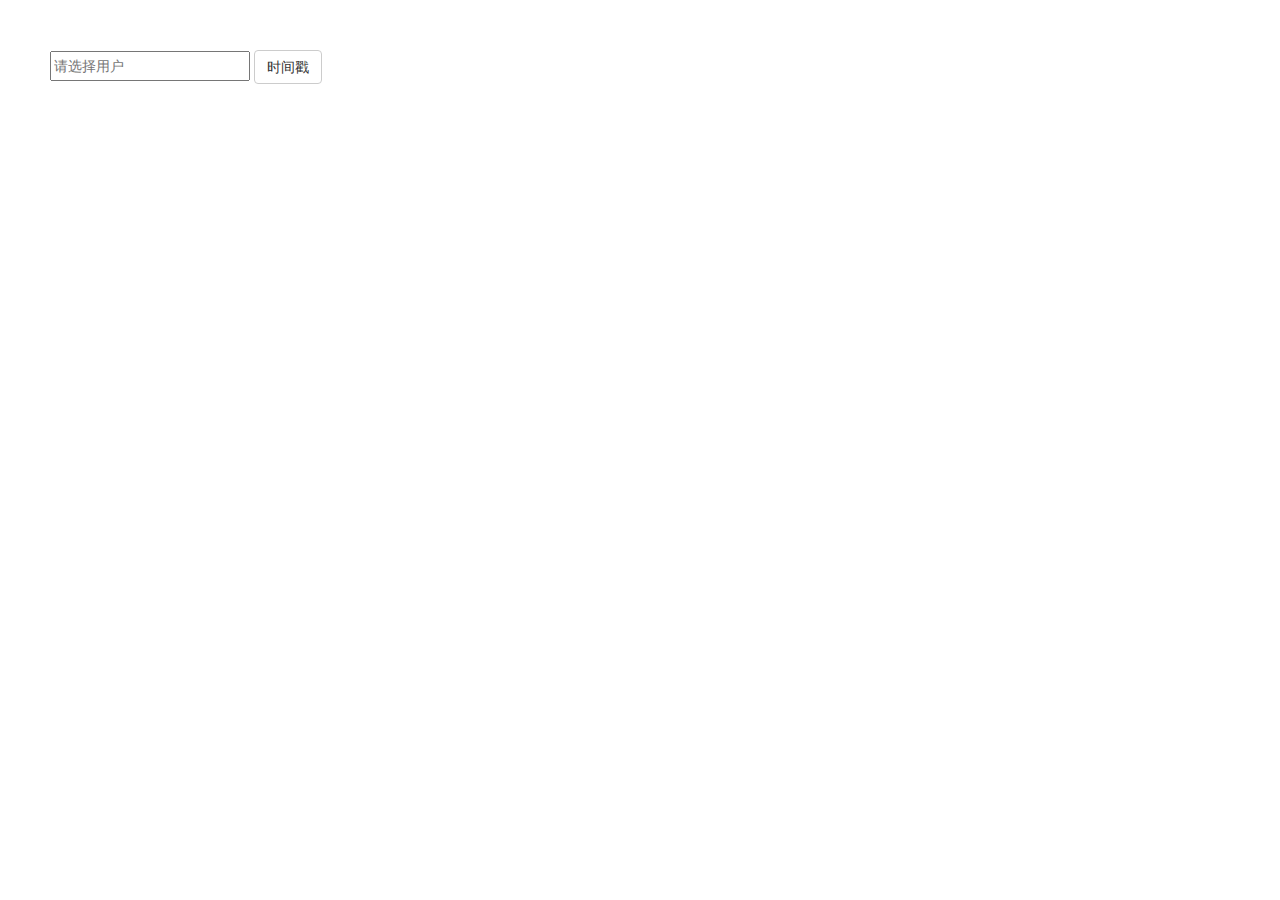
<file: web/index.html>
<!DOCTYPE html>
<html lang="en">

<head>
    <meta charset="UTF-8">
    <meta name="viewport" content="initial-scale=1.0, user-scalable=1.0">
    <title>地图标注</title>
    <script src="./js/jquery-3.4.1.js"></script>
    <script src="./js/bootstrap.js"></script>
    <script src="js/index.js"></script>
    <link rel="stylesheet" href="./css/bootstrap.css">
    <link rel="stylesheet" href="./css/index.css">
    <!--高德API，最好自己申请新的API使用，-->
    <script type="text/javascript" src="https://webapi.amap.com/maps?v=1.4.15&key=ae09d2d135b2f75db82633a1d31c462d"></script>
</head>

<body>
    <!--用户选择框-->
    <div id="QueryBar">
        <input list="userlist" name="imsi" id="imsi" placeholder="请选择用户">
        <datalist id="userlist">
            <option>460000095007329090</option>
            <option>460000095074423059</option>
            <option>460000095074424637</option>
            <option>460000095074476402</option>
            <option>460000095084486097</option>
            <option>460000095057074060</option>
            <option>460000095005561145</option>
            <option>460000095007687263</option>
            <option>460000095090191628</option>
            <option>460000095062189004</option>
            <option>460000095084995924</option>
            <option>460000095064919090</option>
            <option>460020095044852955</option>
            <option>460020095020693878</option>
            <option>460020095026670626</option>
            <option>460020095040749610</option>
            <option>460020095050670159</option>
            <option>460020095047591881</option>
            <option>460020095025808757</option>
            <option>460020095003040400</option>
            <option>460020095024525542</option>
            <option>460020095025511997</option>
            <option>460020095000586650</option>
            <option>460020095088859075</option>
            <option>460020095004751842</option>
            <option>460070095005469544</option>
            <option>460070095024575626</option>
            <option>460070095024644511</option>
            <option>460000095093417729</option>
            <option>460000095083457844</option>
            <option>460000095083402469</option>
            <option>460000095083499334</option>
            <option>460000095084416880</option>
            <option>460000095084492531</option>
            <option>460000095091180583</option>
            <option>460000095080958864</option>
            <option>460000095005571676</option>
            <option>460000095009768355</option>
            <option>460000095079109575</option>
            <option>460000095060523239</option>
            <option>460000095090129828</option>
            <option>460000095093938695</option>
            <option>460000095063881983</option>
            <option>460020095025588848</option>
            <option>460020095000526731</option>
            <option>460020095001645387</option>
            <option>460020095019361156</option>
            <option>460020095098336977</option>
            <option>460020095009127182</option>
            <option>460020095053216865</option>
            <option>460020095040671966</option>
            <option>460020095001775162</option>
            <option>460020095002693054</option>
            <option>460020095002752094</option>
            <option>460020095002765063</option>
            <option>460020095000636300</option>
            <option>460020095020826206</option>
            <option>460070095021168998</option>
            <option>460000095074467156</option>
            <option>460000095083470449</option>
            <option>460000095084494779</option>
            <option>460000095084420542</option>
            <option>460000095080968055</option>
            <option>460000095009824436</option>
            <option>460000095018240151</option>
            <option>460000095071779102</option>
            <option>460000095040541608</option>
            <option>460000095090758498</option>
            <option>460000095073912558</option>
            <option>460020095081880808</option>
            <option>460020095027690570</option>
            <option>460020095003693826</option>
            <option>460020095006349317</option>
            <option>460020095040371174</option>
            <option>460020095019213379</option>
            <option>460020095068332375</option>
            <option>460020095004258157</option>
            <option>460020095098364762</option>
            <option>460020095002685457</option>
            <option>460020095009713959</option>
            <option>460020095029764850</option>
            <option>460070095048036852</option>
            <option>460070095040136238</option>
            <option>460070095040239953</option>
            <option>460070095098504016</option>
            <option>460070095098545714</option>
            <option>460070095006117569</option>
            <option>460070095024650259</option>
            <option>460070095025648611</option>
            <option>460070095025649502</option>
            <option>460000095084437788</option>
            <option>460000095074465569</option>
            <option>460000095080923032</option>
            <option>460000095005565778</option>
            <option>460000095028482910</option>
            <option>460000095040591270</option>
            <option>460000095062225863</option>
            <option>460000095063979850</option>
            <option>460000095064990351</option>
            <option>460000095083818745</option>
            <option>460000095063856923</option>
            <option>460020095040329737</option>
            <option>460020095025609903</option>
            <option>460020095025669655</option>
            <option>460020095051970226</option>
            <option>460020095021709464</option>
            <option>460020095033733585</option>
            <option>460020095042630820</option>
            <option>460020095001192336</option>
            <option>460020095024652194</option>
            <option>460020095004730821</option>
            <option>460020095013629082</option>
            <option>460020095098800085</option>
            <option>460020095000646396</option>
        </datalist>
        <button id="ControlTimeBlock" class="btn btn-default">时间戳</button>
    </div>
    <!--地图渲染div-->
    <div id="container"></div>
</body>

</html>
</file>
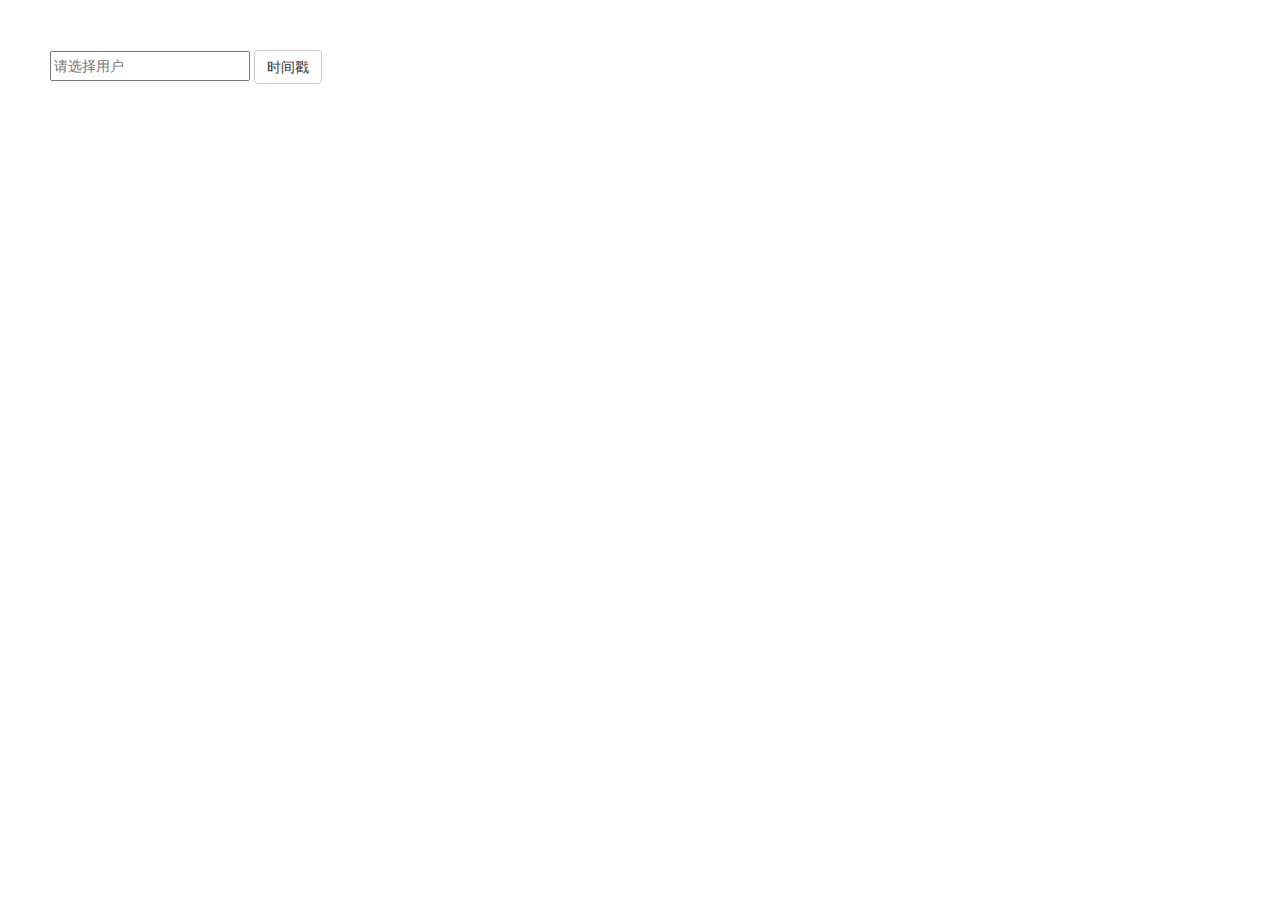
<file: web/html/index.html>
<!DOCTYPE html>
<html lang="en">

<head>
    <meta charset="UTF-8">
    <meta name="viewport" content="initial-scale=1.0, user-scalable=1.0">
    <title>地图标注</title>
    <script src="../js/jquery-3.4.1.js"></script>
    <script src="../js/bootstrap.js"></script>
    <script src="../js/index.js"></script>
    <link rel="stylesheet" href="../css/bootstrap.css">
    <link rel="stylesheet" href="../css/index.css">
    <!--高德API，最好自己申请新的API使用，-->
    <script type="text/javascript" src="https://webapi.amap.com/maps?v=1.4.15&key=ae09d2d135b2f75db82633a1d31c462d"></script>
</head>

<body>
    <!--用户选择框-->
    <div id="QueryBar">
        <input list="userlist" name="imsi" id="imsi" placeholder="请选择用户">
        <datalist id="userlist">
            <option>460000095007329090</option>
            <option>460000095074423059</option>
            <option>460000095074424637</option>
            <option>460000095074476402</option>
            <option>460000095084486097</option>
            <option>460000095057074060</option>
            <option>460000095005561145</option>
            <option>460000095007687263</option>
            <option>460000095090191628</option>
            <option>460000095062189004</option>
            <option>460000095084995924</option>
            <option>460000095064919090</option>
            <option>460020095044852955</option>
            <option>460020095020693878</option>
            <option>460020095026670626</option>
            <option>460020095040749610</option>
            <option>460020095050670159</option>
            <option>460020095047591881</option>
            <option>460020095025808757</option>
            <option>460020095003040400</option>
            <option>460020095024525542</option>
            <option>460020095025511997</option>
            <option>460020095000586650</option>
            <option>460020095088859075</option>
            <option>460020095004751842</option>
            <option>460070095005469544</option>
            <option>460070095024575626</option>
            <option>460070095024644511</option>
            <option>460000095093417729</option>
            <option>460000095083457844</option>
            <option>460000095083402469</option>
            <option>460000095083499334</option>
            <option>460000095084416880</option>
            <option>460000095084492531</option>
            <option>460000095091180583</option>
            <option>460000095080958864</option>
            <option>460000095005571676</option>
            <option>460000095009768355</option>
            <option>460000095079109575</option>
            <option>460000095060523239</option>
            <option>460000095090129828</option>
            <option>460000095093938695</option>
            <option>460000095063881983</option>
            <option>460020095025588848</option>
            <option>460020095000526731</option>
            <option>460020095001645387</option>
            <option>460020095019361156</option>
            <option>460020095098336977</option>
            <option>460020095009127182</option>
            <option>460020095053216865</option>
            <option>460020095040671966</option>
            <option>460020095001775162</option>
            <option>460020095002693054</option>
            <option>460020095002752094</option>
            <option>460020095002765063</option>
            <option>460020095000636300</option>
            <option>460020095020826206</option>
            <option>460070095021168998</option>
            <option>460000095074467156</option>
            <option>460000095083470449</option>
            <option>460000095084494779</option>
            <option>460000095084420542</option>
            <option>460000095080968055</option>
            <option>460000095009824436</option>
            <option>460000095018240151</option>
            <option>460000095071779102</option>
            <option>460000095040541608</option>
            <option>460000095090758498</option>
            <option>460000095073912558</option>
            <option>460020095081880808</option>
            <option>460020095027690570</option>
            <option>460020095003693826</option>
            <option>460020095006349317</option>
            <option>460020095040371174</option>
            <option>460020095019213379</option>
            <option>460020095068332375</option>
            <option>460020095004258157</option>
            <option>460020095098364762</option>
            <option>460020095002685457</option>
            <option>460020095009713959</option>
            <option>460020095029764850</option>
            <option>460070095048036852</option>
            <option>460070095040136238</option>
            <option>460070095040239953</option>
            <option>460070095098504016</option>
            <option>460070095098545714</option>
            <option>460070095006117569</option>
            <option>460070095024650259</option>
            <option>460070095025648611</option>
            <option>460070095025649502</option>
            <option>460000095084437788</option>
            <option>460000095074465569</option>
            <option>460000095080923032</option>
            <option>460000095005565778</option>
            <option>460000095028482910</option>
            <option>460000095040591270</option>
            <option>460000095062225863</option>
            <option>460000095063979850</option>
            <option>460000095064990351</option>
            <option>460000095083818745</option>
            <option>460000095063856923</option>
            <option>460020095040329737</option>
            <option>460020095025609903</option>
            <option>460020095025669655</option>
            <option>460020095051970226</option>
            <option>460020095021709464</option>
            <option>460020095033733585</option>
            <option>460020095042630820</option>
            <option>460020095001192336</option>
            <option>460020095024652194</option>
            <option>460020095004730821</option>
            <option>460020095013629082</option>
            <option>460020095098800085</option>
            <option>460020095000646396</option>
        </datalist>
        <button id="ControlTimeBlock" class="btn btn-default">时间戳</button>
    </div>
    <!--地图渲染div-->
    <div id="container"></div>
</body>

</html>
</file>
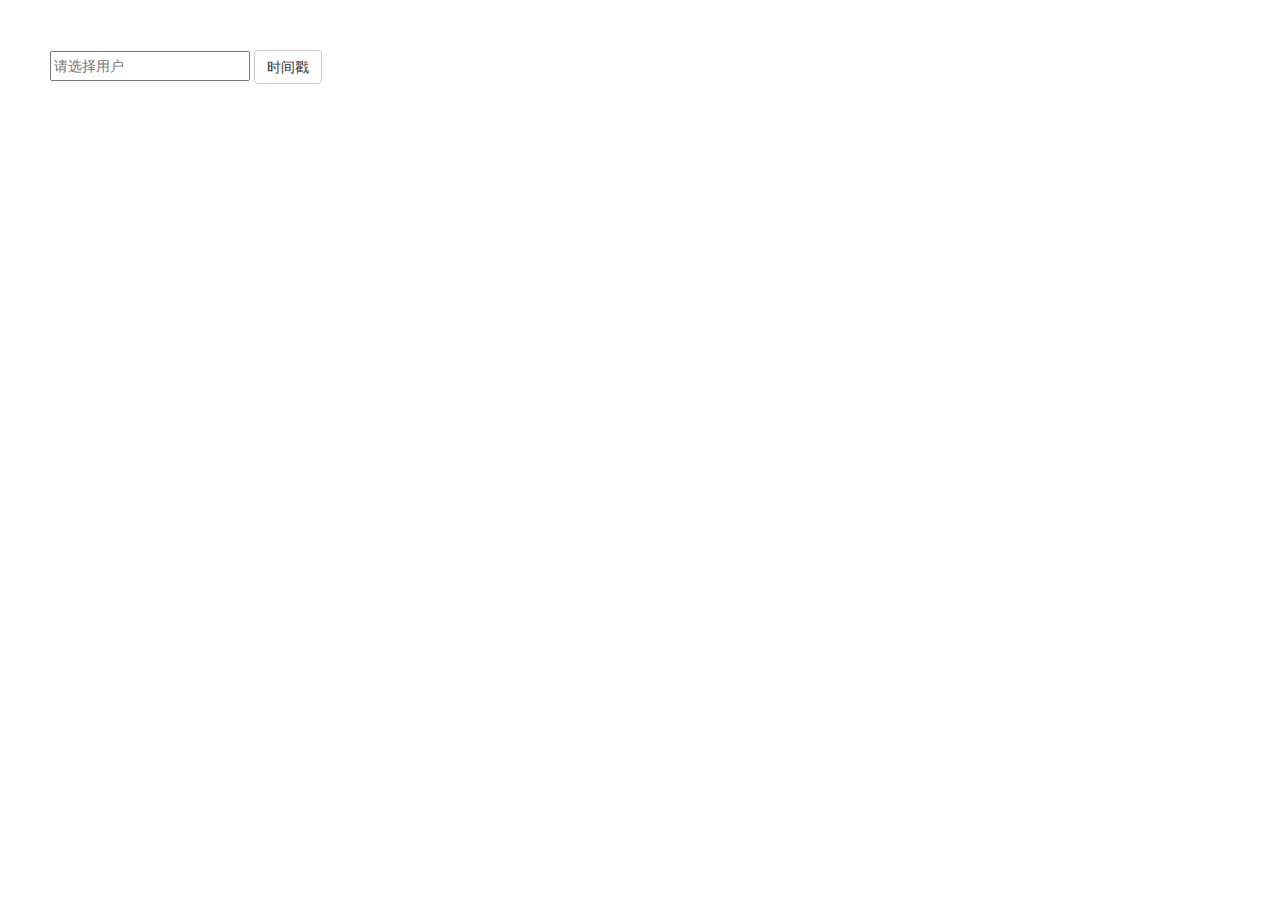
<file: out/artifacts/Demo_war_exploded/index.html>
<!DOCTYPE html>
<html lang="en">

<head>
    <meta charset="UTF-8">
    <meta name="viewport" content="initial-scale=1.0, user-scalable=1.0">
    <title>地图标注</title>
    <script src="./js/jquery-3.4.1.js"></script>
    <script src="./js/bootstrap.js"></script>
    <script src="js/index.js"></script>
    <link rel="stylesheet" href="./css/bootstrap.css">
    <link rel="stylesheet" href="./css/index.css">
    <script type="text/javascript" src="https://webapi.amap.com/maps?v=1.4.15&key=ae09d2d135b2f75db82633a1d31c462d"></script>
</head>

<body>
    <div id="QueryBar">
        <input list="userlist" name="imsi" id="imsi" placeholder="请选择用户">
        <datalist id="userlist">
            <option>460000095007329090</option>
            <option>460000095074423059</option>
            <option>460000095074424637</option>
            <option>460000095074476402</option>
            <option>460000095084486097</option>
            <option>460000095057074060</option>
            <option>460000095005561145</option>
            <option>460000095007687263</option>
            <option>460000095090191628</option>
            <option>460000095062189004</option>
            <option>460000095084995924</option>
            <option>460000095064919090</option>
            <option>460020095044852955</option>
            <option>460020095020693878</option>
            <option>460020095026670626</option>
            <option>460020095040749610</option>
            <option>460020095050670159</option>
            <option>460020095047591881</option>
            <option>460020095025808757</option>
            <option>460020095003040400</option>
            <option>460020095024525542</option>
            <option>460020095025511997</option>
            <option>460020095000586650</option>
            <option>460020095088859075</option>
            <option>460020095004751842</option>
            <option>460070095005469544</option>
            <option>460070095024575626</option>
            <option>460070095024644511</option>
            <option>460000095093417729</option>
            <option>460000095083457844</option>
            <option>460000095083402469</option>
            <option>460000095083499334</option>
            <option>460000095084416880</option>
            <option>460000095084492531</option>
            <option>460000095091180583</option>
            <option>460000095080958864</option>
            <option>460000095005571676</option>
            <option>460000095009768355</option>
            <option>460000095079109575</option>
            <option>460000095060523239</option>
            <option>460000095090129828</option>
            <option>460000095093938695</option>
            <option>460000095063881983</option>
            <option>460020095025588848</option>
            <option>460020095000526731</option>
            <option>460020095001645387</option>
            <option>460020095019361156</option>
            <option>460020095098336977</option>
            <option>460020095009127182</option>
            <option>460020095053216865</option>
            <option>460020095040671966</option>
            <option>460020095001775162</option>
            <option>460020095002693054</option>
            <option>460020095002752094</option>
            <option>460020095002765063</option>
            <option>460020095000636300</option>
            <option>460020095020826206</option>
            <option>460070095021168998</option>
            <option>460000095074467156</option>
            <option>460000095083470449</option>
            <option>460000095084494779</option>
            <option>460000095084420542</option>
            <option>460000095080968055</option>
            <option>460000095009824436</option>
            <option>460000095018240151</option>
            <option>460000095071779102</option>
            <option>460000095040541608</option>
            <option>460000095090758498</option>
            <option>460000095073912558</option>
            <option>460020095081880808</option>
            <option>460020095027690570</option>
            <option>460020095003693826</option>
            <option>460020095006349317</option>
            <option>460020095040371174</option>
            <option>460020095019213379</option>
            <option>460020095068332375</option>
            <option>460020095004258157</option>
            <option>460020095098364762</option>
            <option>460020095002685457</option>
            <option>460020095009713959</option>
            <option>460020095029764850</option>
            <option>460070095048036852</option>
            <option>460070095040136238</option>
            <option>460070095040239953</option>
            <option>460070095098504016</option>
            <option>460070095098545714</option>
            <option>460070095006117569</option>
            <option>460070095024650259</option>
            <option>460070095025648611</option>
            <option>460070095025649502</option>
            <option>460000095084437788</option>
            <option>460000095074465569</option>
            <option>460000095080923032</option>
            <option>460000095005565778</option>
            <option>460000095028482910</option>
            <option>460000095040591270</option>
            <option>460000095062225863</option>
            <option>460000095063979850</option>
            <option>460000095064990351</option>
            <option>460000095083818745</option>
            <option>460000095063856923</option>
            <option>460020095040329737</option>
            <option>460020095025609903</option>
            <option>460020095025669655</option>
            <option>460020095051970226</option>
            <option>460020095021709464</option>
            <option>460020095033733585</option>
            <option>460020095042630820</option>
            <option>460020095001192336</option>
            <option>460020095024652194</option>
            <option>460020095004730821</option>
            <option>460020095013629082</option>
            <option>460020095098800085</option>
            <option>460020095000646396</option>
        </datalist>
        <button id="ControlTimeBlock" class="btn btn-default">时间戳</button>
    </div>
    <div id="container"></div>
</body>

</html>
</file>
<file: web/css/index.css>
body {
    margin: 0;
    padding: 0;
}

#container {
    width: 100vw;
    height: 100vh;
}

/*雪碧图*/
.icon {
    background-image: url('http://webapi.amap.com/theme/v1.3/images/newpc/way_btn2.png');
    background-position-y: -20px;
    background-size: 30px, 30px;
    background-repeat: no-repeat;
    height: 30px;
    width: 30px;
}

.TimeBlock {
    background-color: rgba(255, 255, 255, 0.8);
}

#QueryBar {
    position: absolute;
    z-index: 100;
    top: 50px;
    left: 50px;
}

#imsi {
    width: 200px;
    height: 30px;
}
</file>
<file: out/artifacts/Demo_war_exploded/css/index.css>
body {
    margin: 0;
    padding: 0;
}

#container {
    width: 100vw;
    height: 100vh;
}

/*雪碧图*/
.icon {
    background-image: url('http://webapi.amap.com/theme/v1.3/images/newpc/way_btn2.png');
    background-position-y: -20px;
    background-size: 30px, 30px;
    background-repeat: no-repeat;
    height: 30px;
    width: 30px;
}

.TimeBlock {
    background-color: rgba(255, 255, 255, 0.8);
}

#QueryBar {
    position: absolute;
    z-index: 100;
    top: 50px;
    left: 50px;
}

#imsi {
    width: 200px;
    height: 30px;
}
</file>
